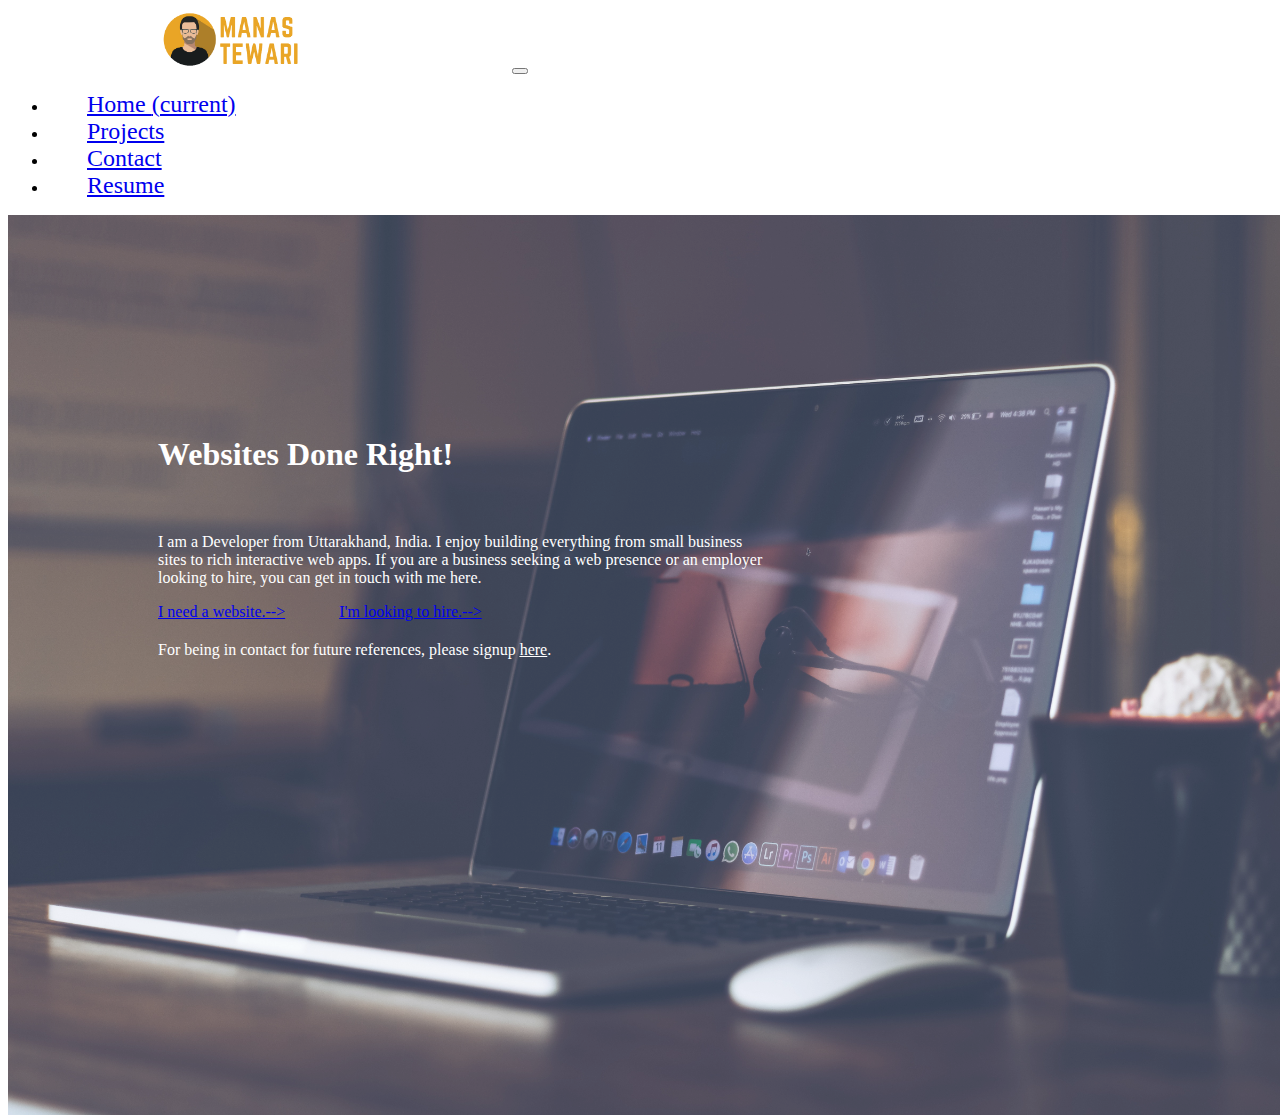
<file: index.html>
<!DOCTYPE html>
<html lang="en" dir="ltr">

<head>
  <meta charset="utf-8">
  <title>Manas Tewari</title>
  <link rel="stylesheet" href="https://cdn.jsdelivr.net/npm/bootstrap@4.6.0/dist/css/bootstrap.min.css" integrity="sha384-B0vP5xmATw1+K9KRQjQERJvTumQW0nPEzvF6L/Z6nronJ3oUOFUFpCjEUQouq2+l" crossorigin="anonymous">
  <link rel="stylesheet" href="css/styles.css">
  <link rel="icon" href="images/logo2.png">
</head>

<body>

  <!-- navbar -->
  <nav class="navbar navbar-expand-lg navbar-dark bg-dark">
    <a class="navbar-brand" href="index.html"><img class="logo-img" src="images/logo.png" alt="profile photo"></a>
    <button class="navbar-toggler" type="button" data-toggle="collapse" data-target="#navbarNavDropdown" aria-controls="navbarNavDropdown" aria-expanded="false" aria-label="Toggle navigation">
      <span class="navbar-toggler-icon"></span>
    </button>
    <div class="collapse navbar-collapse" id="navbarNavDropdown">
      <ul class="navbar-nav">
        <li class="nav-item active">
          <a class="nav-link links" href="index.html">Home <span class="sr-only">(current)</span></a>
        </li>
        <li class="nav-item">
          <a class="nav-link links" href="projects.html">Projects</a>
        </li>
        <li class="nav-item">
          <a class="nav-link links" href="contact.html">Contact</a>
        </li>
        <li class="nav-item">
          <a target="_blank" class="nav-link links" href="resume.pdf">Resume</a>
        </li>
      </ul>
    </div>
  </nav>

<img class="bg-img" src="images/background.jpg">

<!-- body -->
<div class="jumbotron-fluid body-text">
  <h1 class="display-4 heading">Websites Done Right!</h1>
  <p class="lead">I am a Developer from Uttarakhand, India. I enjoy building everything from small business sites to rich interactive web apps. If you are a business seeking a web presence or an employer looking to hire, you can get in touch with me here.</p>
  <a class="btn btn-danger btn-lg buttons" href="contact.html" role="button">I need a website.--></a>
  <a class="btn btn-secondary btn-lg buttons" href="contact.html" role="button">I'm looking to hire.--></a>
  <p class="contact-me">For being in contact for future references, please signup <a target="_blank" class="white-link" href="https://fast-badlands-35091.herokuapp.com/"><u>here</u></a>.</p>
</div>
<script src="https://cdn.jsdelivr.net/npm/bootstrap@4.6.0/dist/js/bootstrap.min.js" integrity="sha384-+YQ4JLhjyBLPDQt//I+STsc9iw4uQqACwlvpslubQzn4u2UU2UFM80nGisd026JF" crossorigin="anonymous"></script>
<script src="https://cdn.jsdelivr.net/npm/bootstrap@4.6.0/dist/js/bootstrap.bundle.min.js" integrity="sha384-Piv4xVNRyMGpqkS2by6br4gNJ7DXjqk09RmUpJ8jgGtD7zP9yug3goQfGII0yAns" crossorigin="anonymous"></script>
</body>

</html>
</file>
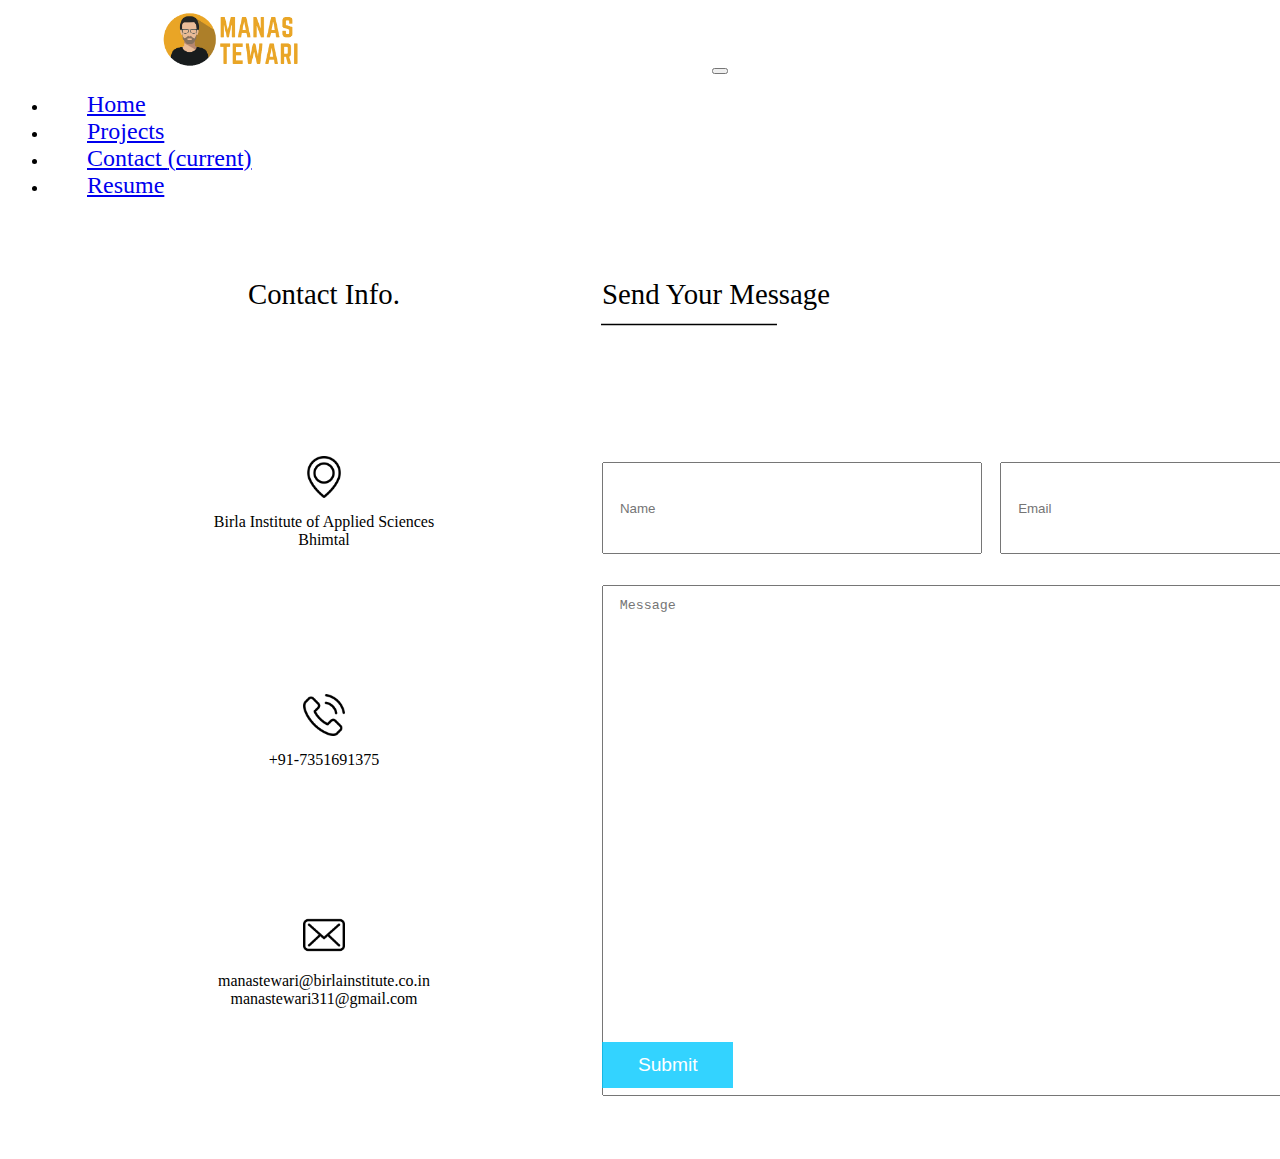
<file: contact.html>
<!DOCTYPE html>
    <html lang="en" dir="ltr">
    <head>
      <meta charset="utf-8">
      <title>Contact | Manas Tewari</title>
      <link rel="stylesheet" href="https://cdn.jsdelivr.net/npm/bootstrap@4.6.0/dist/css/bootstrap.min.css" integrity="sha384-B0vP5xmATw1+K9KRQjQERJvTumQW0nPEzvF6L/Z6nronJ3oUOFUFpCjEUQouq2+l" crossorigin="anonymous">
      <link rel="stylesheet" href="css/contact.css">
      <link rel="icon" href="images/logo2.png">
    </head>

    <body>

      <!-- navbar -->
      <nav class="navbar navbar-expand-lg navbar-dark bg-dark">
        <a class="navbar-brand" href="index.html"><img class="logo-img" src="images/logo.png" alt="profile photo"></a>
        <button class="navbar-toggler" type="button" data-toggle="collapse" data-target="#navbarNavDropdown" aria-controls="navbarNavDropdown" aria-expanded="false" aria-label="Toggle navigation">
          <span class="navbar-toggler-icon"></span>
        </button>
        <div class="collapse navbar-collapse" id="navbarNavDropdown">
          <ul class="navbar-nav">
            <li class="nav-item">
              <a class="nav-link links" href="index.html">Home</a>
            </li>
            <li class="nav-item">
              <a class="nav-link links" href="projects.html">Projects</a>
            </li>
            <li class="nav-item active">
              <a class="nav-link links" href="contact.html">Contact <span class="sr-only">(current)</span></a>
            </li>
            <li class="nav-item">
              <a target="_blank" class="nav-link links" href="resume.pdf">Resume</a>
            </li>
          </ul>
        </div>
      </nav>

<!-- body -->

<!-- contact form -->
	<section id="Contacts">
	<div class="contact" >
		<div class="info">
			<div class="head">Contact Info.</div>
			<div class="subb1">
				<img src="images/logo/placeholder.png">
				<br>
				<div class="sub-head">Birla Institute of Applied Sciences</div>
				<div class="sub-head">Bhimtal</div>
			</div>
			<div class="subb2">
				<img src="images/logo/phone-call.png">
				<br>
				<div class="sub-head">+91-7351691375</div>
			</div>
			<div class="subb3">
				<img src="images/logo/envelope.png">
				<br>
				<div class="sub-head">manastewari@birlainstitute.co.in
				<br>manastewari311@gmail.com</div>
			</div>
		</div>
		<form id="contactForm" class="message" action="mailto:manastewari311@gmail.com" method="post" enctype="text/plain">
			<div class="head">Send Your Message
			<div class="image"><img src="images/logo/line.svg"></div>
			</div>

			<div class="input1"><input id="name" type="text" name="Name" placeholder="Name"/></div>
			<div class="input2"><input id="email" type="email" name="Email" placeholder="Email"/></div>
			<div class="input3"><textarea id="message" name="Message" placeholder="Message"></textarea></div>
			<div class="input4"><a href=""><button type="submit" class="SubmitForm">Submit</button></a></div>
		</form>

	</div>
	</section>

    </body>
    </html>
</file>
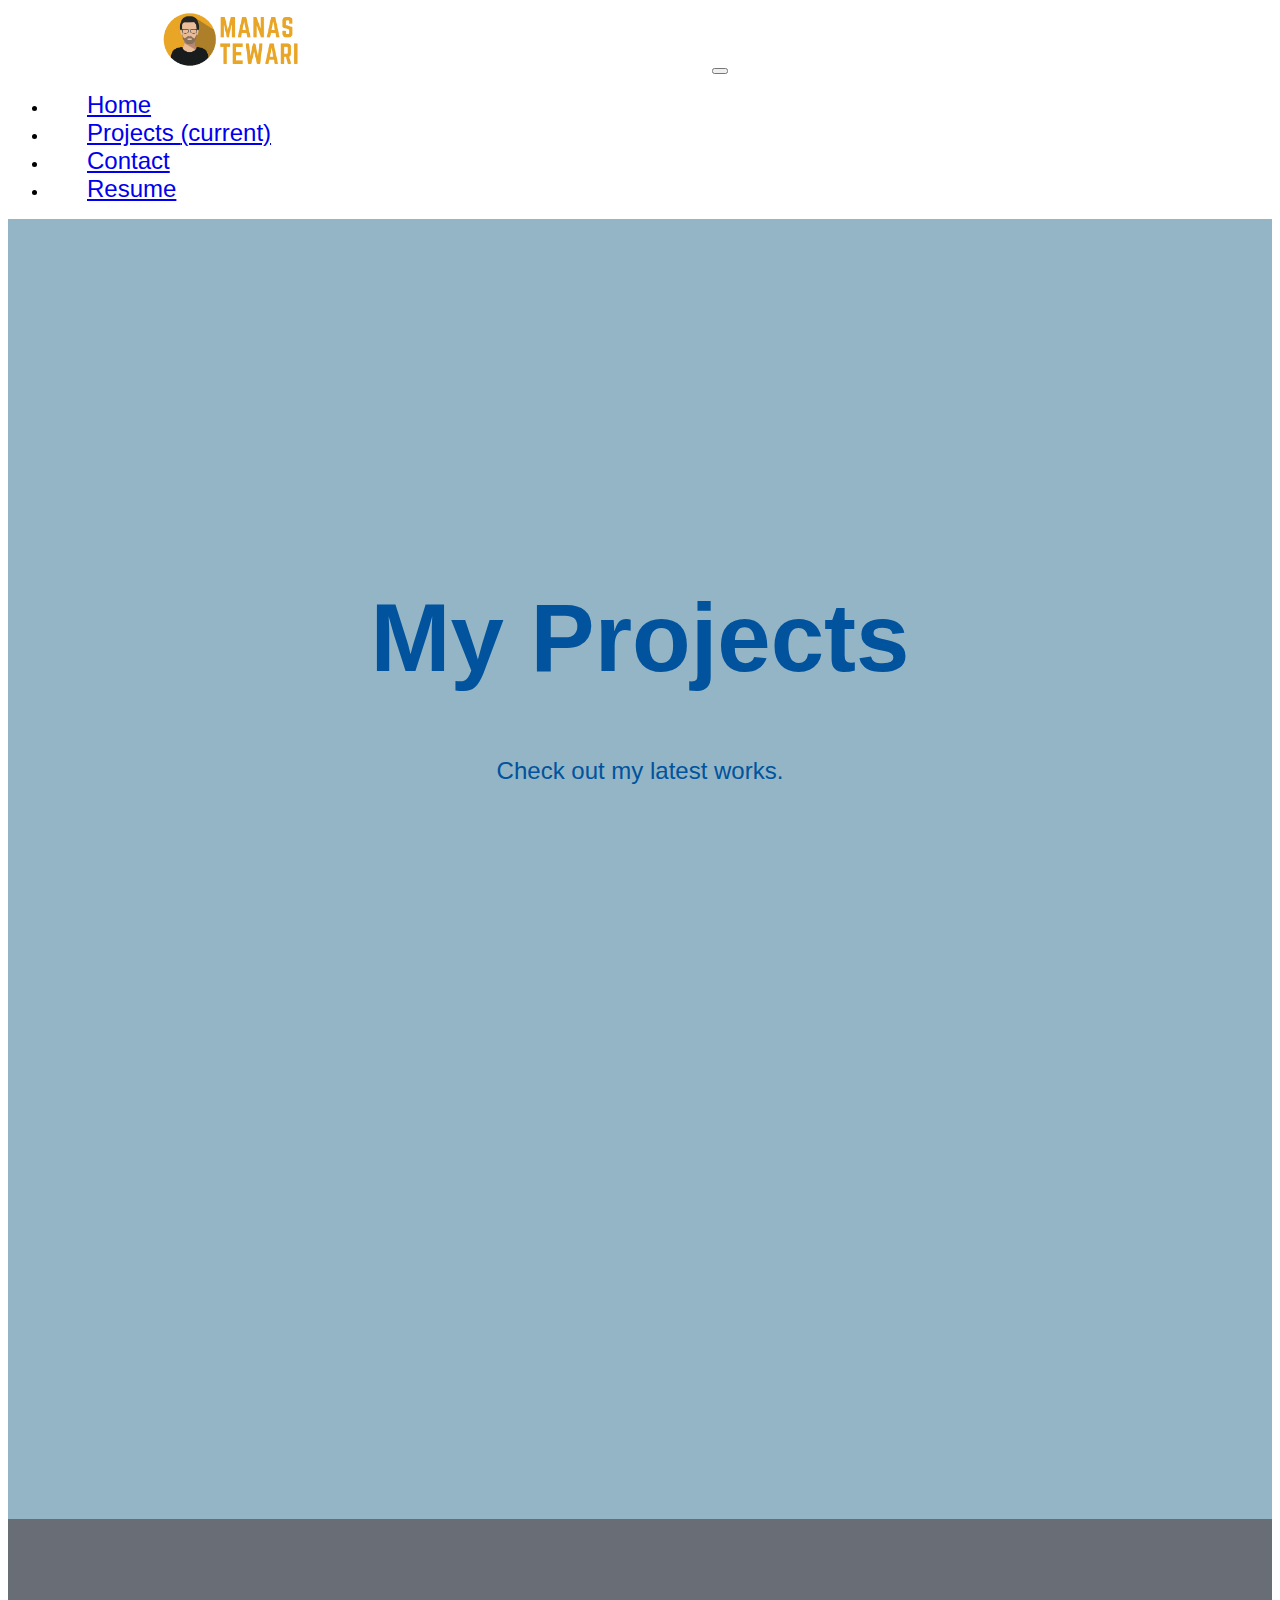
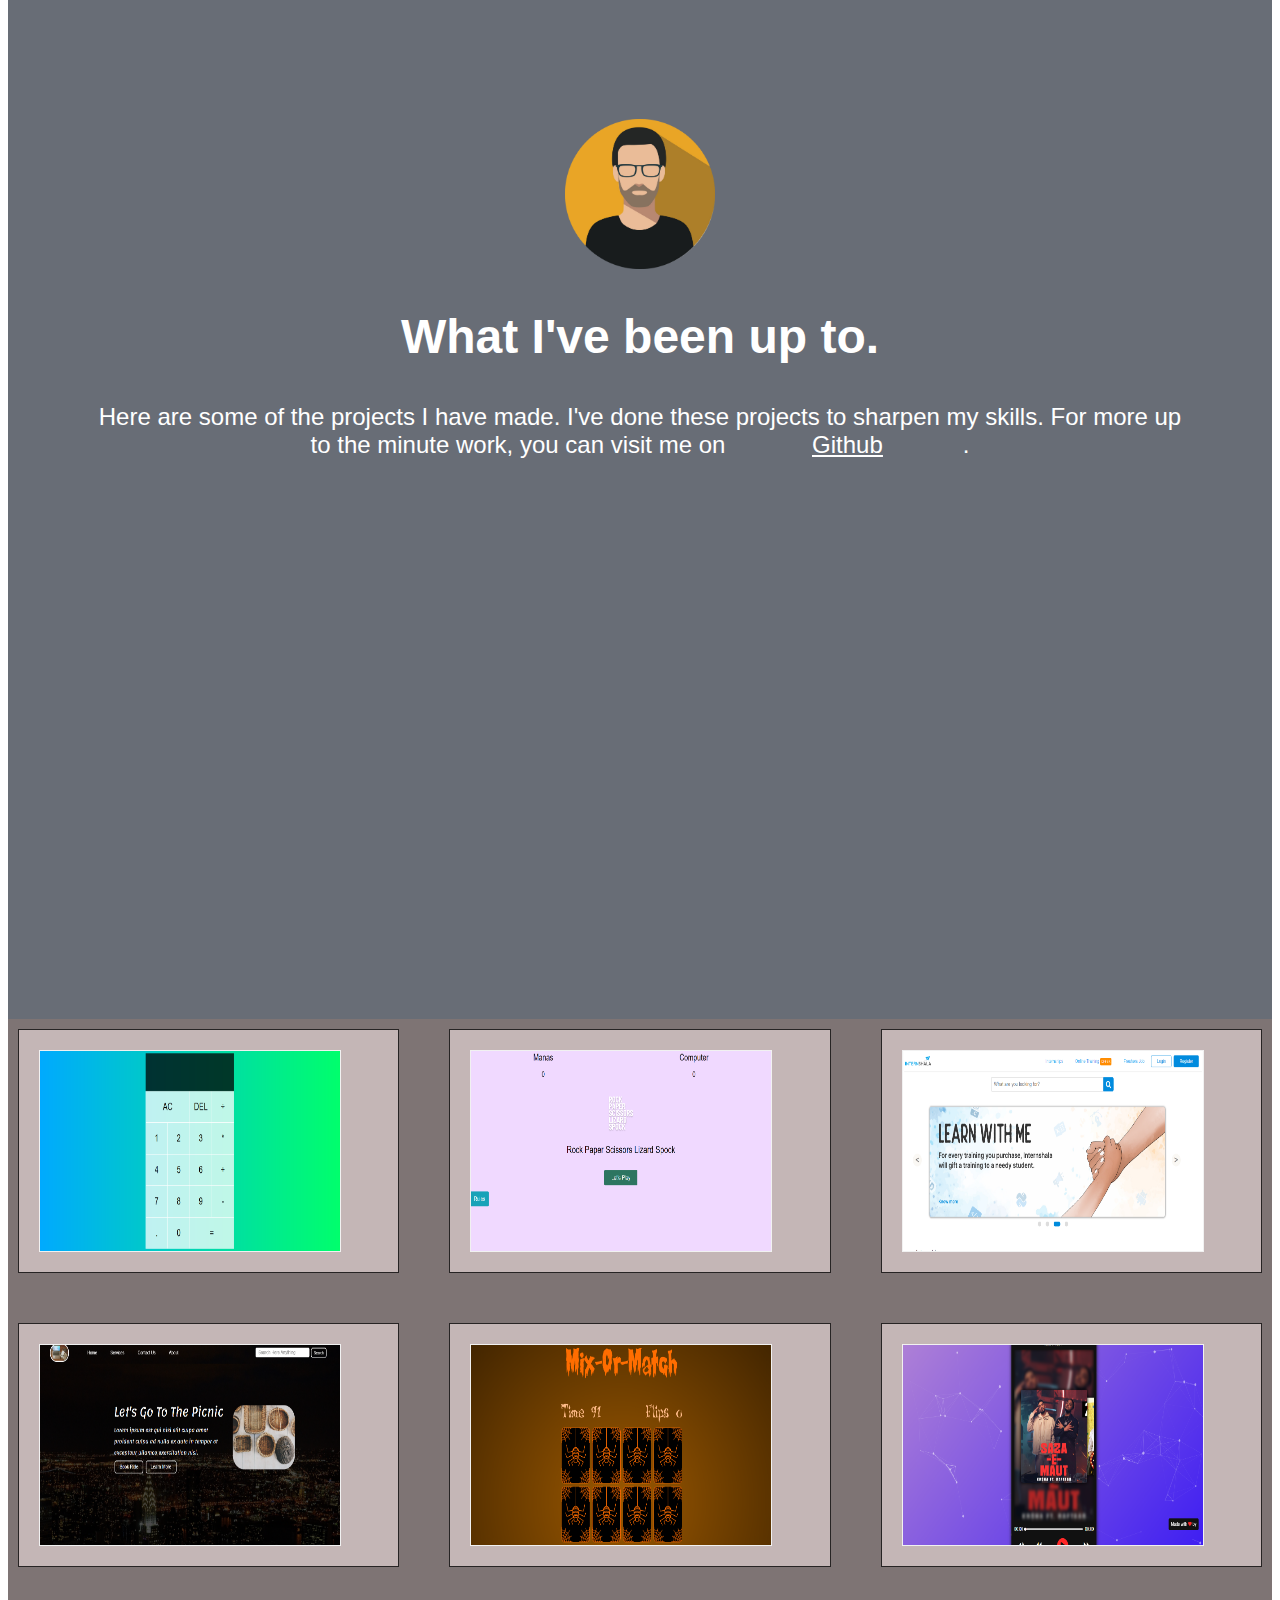
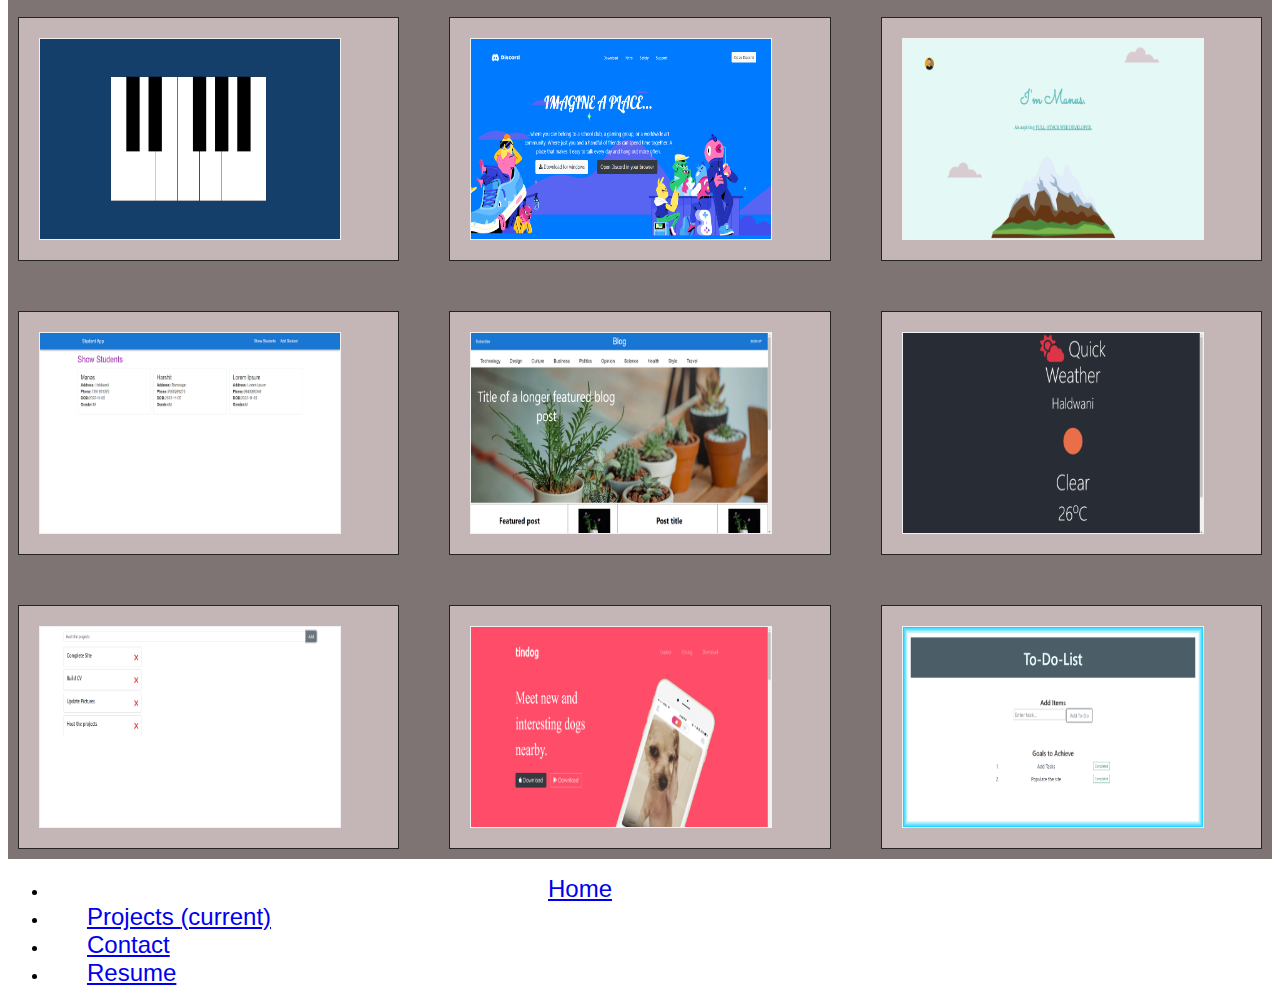
<file: projects.html>
<!DOCTYPE html>
<html lang="en" dir="ltr">

<head>
  <meta charset="utf-8">
  <title>Projects | Manas Tewari</title>
  <link rel="stylesheet" href="https://cdn.jsdelivr.net/npm/bootstrap@4.6.0/dist/css/bootstrap.min.css" integrity="sha384-B0vP5xmATw1+K9KRQjQERJvTumQW0nPEzvF6L/Z6nronJ3oUOFUFpCjEUQouq2+l" crossorigin="anonymous">
  <link rel="stylesheet" href="css/projects.css">
  <link rel="icon" href="images/logo2.png">
</head>

<body>

  <!-- navbar -->
  <nav class="navbar navbar-expand-lg navbar-dark bg-dark">
    <a class="navbar-brand" href="index.html"><img class="logo-img" src="images/logo.png" alt="profile photo"></a>
    <button class="navbar-toggler" type="button" data-toggle="collapse" data-target="#navbarNavDropdown" aria-controls="navbarNavDropdown" aria-expanded="false" aria-label="Toggle navigation">
      <span class="navbar-toggler-icon"></span>
    </button>
    <div class="collapse navbar-collapse" id="navbarNavDropdown">
      <ul class="navbar-nav">
        <li class="nav-item">
          <a class="nav-link links" href="index.html">Home</a>
        </li>
        <li class="nav-item active">
          <a class="nav-link links" href="projects.html">Projects <span class="sr-only">(current)</span></a>
        </li>
        <li class="nav-item">
          <a class="nav-link links" href="contact.html">Contact</a>
        </li>
        <li class="nav-item">
          <a target="_blank" class="nav-link links" href="resume.pdf">Resume</a>
        </li>
      </ul>
    </div>
  </nav>


  <!-- body -->

  <div class="welcome">
    <h1 class="green">My Projects</h1>
    <p class="green p">Check out my latest works.</p>
  </div>

  <div class="intro">
    <img src="images/logo2.png" alt="profile photo" class="logo">
    <h2 class="change h2">What I've been up to.</h2>
    <p class="change p">Here are some of the projects I have made. I've done these projects to sharpen my skills. For more up to the minute work, you can visit me on <a href="https://github.com/manas311" target="_blank" class="change"><u>Github</u></a>.</p>
  </div>


  <div class="grid-container">
    <div class="grid-item">
      <div class="flip-box">
        <div class="flip-box-inner">
          <div class="flip-box-front">
            <img src="images/projects/calculator.png" alt="calculator" class="image">
          </div>
          <div class="flip-box-back">
            <h2>Calculator</h2>
            <p>Made a simple Calculator using basic HTML CSS and JavaScript.</p>
            <a href="https://manas311.github.io/calculator/" target="_blank" class="btn btn-secondary">Open Project!</a>
          </div>
        </div>
      </div>
    </div>
    <div class="grid-item">
      <div class="flip-box">
        <div class="flip-box-inner">
          <div class="flip-box-front">
            <img src="images/projects/game.png" alt="game" class="image">
          </div>
          <div class="flip-box-back">
            <h2>Stone Paper Scissor</h2>
            <p>Upgraded the basic Stone Paper Scissor Game to add 2 new elements, Lizard and Spock. Also attatched a rule image for help, if needed.</p>
            <a href="https://manas311.github.io/game/" target="_blank" class="btn btn-secondary">Open Project!</a>
          </div>
        </div>
      </div>
    </div>
    <div class="grid-item">
      <div class="flip-box">
        <div class="flip-box-inner">
          <div class="flip-box-front">
            <img src="images/projects/Internshala.png" alt="internshala" class="image">
          </div>
          <div class="flip-box-back">
            <h2>Internshala</h2>
            <p>Made the home page of site Internshala.</p>
            <a href="https://manas311.github.io/internshala/" target="_blank" class="btn btn-secondary">Open Project!</a>
          </div>
        </div>
      </div>
    </div>
    <div class="grid-item">
      <div class="flip-box">
        <div class="flip-box-inner">
          <div class="flip-box-front">
            <img src="images/projects/landingPage.png" alt="travel" class="image">
          </div>
          <div class="flip-box-back">
            <h2>Travelling site</h2>
            <p>Made a site for a travelling provider company, fit for all viewing platforms.</p>
            <a href="https://manas311.github.io/responsive/" target="_blank" class="btn btn-secondary">Open Project!</a>
          </div>
        </div>
      </div>
    </div>
    <div class="grid-item">
      <div class="flip-box">
        <div class="flip-box-inner">
          <div class="flip-box-front">
            <img src="images/projects/mixOrMatch.png" alt="mic or match" class="image">
          </div>
          <div class="flip-box-back">
            <h2>Mix or Match</h2>
            <p>Made a classic game of match the tiles, with a haloween theme.</p>
            <a href="https://manas311.github.io/mixormatch/" target="_blank" class="btn btn-secondary">Open Project!</a>
          </div>
        </div>
      </div>
    </div>
    <div class="grid-item">
      <div class="flip-box">
        <div class="flip-box-inner">
          <div class="flip-box-front">
            <img src="images/projects/musicPlayer.png" alt="Music Player" class="image">
          </div>
          <div class="flip-box-back">
            <h2>Music Player</h2>
            <p>Made an online music player with select songs, can be updated when needed.</p>
            <a href="https://manas311.github.io/music/" target="_blank" class="btn btn-secondary">Open Project!</a>
          </div>
        </div>
      </div>
    </div>
    <div class="grid-item">
      <div class="flip-box">
        <div class="flip-box-inner">
          <div class="flip-box-front">
            <img src="images/projects/piano.png" alt="piano" class="image">
          </div>
          <div class="flip-box-back">
            <h2>Piano Player</h2>
            <p>Made a piano player that can play piano online using keyboard keys.</p>
            <a href="https://manas311.github.io/piano/" target="_blank" class="btn btn-secondary">Open Project!</a>
          </div>
        </div>
      </div>
    </div>
    <div class="grid-item">
      <div class="flip-box">
        <div class="flip-box-inner">
          <div class="flip-box-front">
            <img src="images/projects/discord.png" alt="Discord" class="image">
          </div>
          <div class="flip-box-back">
            <h2>Discord</h2>
            <p>Made the home page of site Discord.</p>
            <a href="https://manas311.github.io/discord/" target="_blank" class="btn btn-secondary">Open Project!</a>
          </div>
        </div>
      </div>
    </div>
    <div class="grid-item">
      <div class="flip-box">
        <div class="flip-box-inner">
          <div class="flip-box-front">
            <img src="images/projects/website.png" alt="Website" class="image">
          </div>
          <div class="flip-box-back">
            <h2>Old Portfolio</h2>
            <p>Made a basic portfolio site from designs inspired by sean halpin.</p>
            <a href="https://manas311.github.io/website/" target="_blank" class="btn btn-secondary">Open Project!</a>
          </div>
        </div>
      </div>
    </div>

    <!-- new additions -->

    <div class="grid-item">
      <div class="flip-box">
        <div class="flip-box-inner">
          <div class="flip-box-front">
            <img src="images/projects/student.png" alt="student List" class="image">
          </div>
          <div class="flip-box-back">
            <h2>Calculator</h2>
            <p>Made a student display app in react using redux that displays the data in a neat manner.</p>
            <a href="https://student-display.netlify.app/" target="_blank" class="btn btn-secondary">Open Project!</a>
          </div>
        </div>
      </div>
    </div>
    <div class="grid-item">
      <div class="flip-box">
        <div class="flip-box-inner">
          <div class="flip-box-front">
            <img src="images/projects/blog.png" alt="blog site" class="image">
          </div>
          <div class="flip-box-back">
            <h2>Blog Site</h2>
            <p>Made a sample Blog Site that can be populated by data via API calls for automated working.</p>
            <a href="https://blog-site-311.netlify.app/" target="_blank" class="btn btn-secondary">Open Project!</a>
          </div>
        </div>
      </div>
    </div>
    <div class="grid-item">
      <div class="flip-box">
        <div class="flip-box-inner">
          <div class="flip-box-front">
            <img src="images/projects/weather.png" alt="weather app" class="image">
          </div>
          <div class="flip-box-back">
            <h2>Weather App</h2>
            <p>Made a simple weather app that gets the location and displays the weather using an API call.</p>
            <a href="https://weather-app-311.netlify.app/" target="_blank" class="btn btn-secondary">Open Project!</a>
          </div>
        </div>
      </div>
    </div>
    <div class="grid-item">
      <div class="flip-box">
        <div class="flip-box-inner">
          <div class="flip-box-front">
            <img src="images/projects/todoreact.png" alt="to do app" class="image">
          </div>
          <div class="flip-box-back">
            <h2>To-DO APP (React)</h2>
            <p>A web app made by using React Redux for achieving a basic functionality.</p>
            <a href="https://redux-todo-311.netlify.app/" target="_blank" class="btn btn-secondary">Open Project!</a>
          </div>
        </div>
      </div>
    </div>
    <div class="grid-item">
      <div class="flip-box">
        <div class="flip-box-inner">
          <div class="flip-box-front">
            <img src="images/projects/tindog.png" alt="TinDog" class="image">
          </div>
          <div class="flip-box-back">
            <h2>Tindog Site</h2>
            <p>Similar to Tinder, but specifically for the furry friends, Because they too can find their soulmate. </p>
            <a href="https://manas311.github.io/tindog/" target="_blank" class="btn btn-secondary">Open Project!</a>
          </div>
        </div>
      </div>
    </div>
    <div class="grid-item">
      <div class="flip-box">
        <div class="flip-box-inner">
          <div class="flip-box-front">
            <img src="images/projects/todobasic.png" alt="To DO(Javascript)" class="image">
          </div>
          <div class="flip-box-back">
            <h2>To-Do List(HTML)</h2>
            <p>Made a To-Do List using vanilla HTML, CSS and JavaScript. Learnt about positions and DOM manipulation. </p>
            <a href="https://manas311.github.io/toll1/" target="_blank" class="btn btn-secondary">Open Project!</a>
          </div>
        </div>
      </div>
    </div>
  </div>

<div class="footer">
  <nav class="navbar navbar-expand-lg navbar-dark bg-dark">
    <div class="collapse navbar-collapse" id="navbarNavDropdown">
      <ul class="navbar-nav">
        <li class="nav-item">
          <a class="nav-link links left" href="index.html">Home</a>
        </li>
        <li class="nav-item active">
          <a class="nav-link links" href="projects.html">Projects <span class="sr-only">(current)</span></a>
        </li>
        <li class="nav-item">
          <a class="nav-link links" href="contact.html">Contact</a>
        </li>
        <li class="nav-item">
          <a target="_blank" class="nav-link links" href="resume.pdf">Resume</a>
        </li>
      </ul>
    </div>
  </nav>
</div>
  <script src="https://cdn.jsdelivr.net/npm/bootstrap@4.6.0/dist/js/bootstrap.min.js" integrity="sha384-+YQ4JLhjyBLPDQt//I+STsc9iw4uQqACwlvpslubQzn4u2UU2UFM80nGisd026JF" crossorigin="anonymous"></script>
</body>

</html>
</file>
<file: css/styles.css>
/* navbar */

.bg-img{
  width: 100%;
  opacity: 0.8;
  position: absolute;
  height: 100%;
}

.logo-img{
  width: 150px;
  margin-left: 150px;
  margin-right: 200px;
}

.links{
  margin: 0 39px 0;
  font-size: 1.5rem;
}


/* mainbody */
.body-text{
  text-align: Left;
  color: white;
  position: relative;
  padding-left: 150px;
  padding-top: 200px;
}

.buttons{
  margin-top: 80px;
  margin-right:50px;
}

.heading{
  margin-bottom: 60px;
}

.lead{
  margin-right: 500px;
}

.white-link{
  color: white;
}

.contact-me{
  margin-top: 20px;
}
</file>
<file: css/contact.css>
/* navbar */

.bg-img{
  width: 100%;
  opacity: 0.8;
  height: 100%;
  position: absolute;
  justify-content: center;
  align-items: center;
}

.logo-img{
  width: 150px;
  margin-left: 150px;
  margin-right: 400px;
}

.links{
  margin: 0 39px 0;
  font-size: 1.5em;
}


/* body */

/*contact*/
.contact{
	position: relative;
	width: 100%;
	display: grid;
	height: 90vh;
	grid-template-columns: 30% 70%;
	padding: 5% 10% 5% 10%;
	font-size: 100%;
	font-weight: 300;
	/*border:2px solid pink;*/
}
.contact .head{
	font-size: 180%;
	font-weight: 500;
}
.contact img{
	width: 11%;
	margin-bottom: 3%;
}
.contact .message .image{
	margin-top: -1%;
	margin-left: -.1%;
}
.contact .message .image img{
	width: 22%;
	margin-top: 2%;
}
.contact .info {
	text-align: center;
	width: 100%;
	display: grid;
	grid-gap: 8%;
}
.contact .message {
	padding-left: 10%;
	display: grid;
	grid-template-columns: repeat(2,1fr);
	grid-template-areas:
	"st st"
	"one two"
	" three three"
	" three three"
	" three three"
	"four four"
}
.message .head{
	grid-area: st;
}
.message .input1{
	grid-area: one;
}
.message .input1 input, .message .input2 input{
	width: 90%;
	height: 70%;
	padding-left: 4%;
}
.message .input2{
	grid-area: two;
}

.message .input3{
	grid-area: three;
	margin-bottom: 3%;
}
.message .input3 textarea{
	width: 95%;
	height: 140%;
	padding-left: 2.1%;
	padding-top: 1.5%;
	resize: none;

}
.message .input4{
	grid-area: four;
	position: relative;
	margin-top: 3%;
}
.message .input4 button{
	position: absolute;
	cursor: pointer;
	margin-top: 7%;
	padding: 1.5% 4.5%;
	color: #fff;
	border:none;
	background-color: rgba(0,200,255,0.8);
	font-size: 120%;
}
</file>
<file: css/projects.css>
/* navbar */

.links{
  margin: 0 39px 0;
  font-size: 1.5em;
}

.logo-img{
  width: 150px;
  margin-left: 150px;
  margin-right: 400px;
}

/* body and images */
.welcome{
  text-align: center;
  height: 700px;
  width: 100%;
  padding: 300px 0;
  background-color: #93B5C6;
}

.intro{
  text-align: center;
  height: 700px;
  width: 100%;
  padding: 200px 0;
  background-color: #686D76
}

.logo{
  display: block;
  margin-left: auto;
  margin-right: auto;
  width: 150px;
}

body {
  font-family: Arial, Helvetica, sans-serif;
}

.flip-box {
  background-color: transparent;
  width: 300px;
  height: 200px;
  border: 1px solid #f1f1f1;
  perspective: 1000px;
}

.flip-box-inner {
  position: relative;
  width: 100%;
  height: 100%;
  text-align: center;
  transition: transform 0.8s;
  transform-style: preserve-3d;
}

.flip-box:hover .flip-box-inner {
  transform: rotateY(180deg);
}

.flip-box-front, .flip-box-back {
  position: absolute;
  width: 100%;
  height: 100%;
  -webkit-backface-visibility: hidden;
  backface-visibility: hidden;
}

.flip-box-front {
  background-color: #bbb;
  color: black;
}

.flip-box-back {
  background-color: #555;
  color: white;
  transform: rotateY(180deg);
}

.image{
  width:300px;
  height:200px;
}

.grid-container {
  display: grid;
  grid-column-gap: 50px;
  grid-row-gap:50px;
  grid-template-columns: auto auto auto;
  background-color: #7E7474;
  padding: 10px;
}

.grid-item {
  background-color: #C4B6B6;
  border: 1px solid rgba(0, 0, 0, 0.8);
  padding: 20px;
  text-align: center;
}

.change{
  color: white;
  padding: 0 80px 0;
}

.green{
  color: #00539CFF;
}

h1{
  font-size: 6em;
}

.p{
  font-size: 1.5em;
}

.h2{
  font-size: 3em;
}

.left{
  margin-left: 500px;
}
</file>
